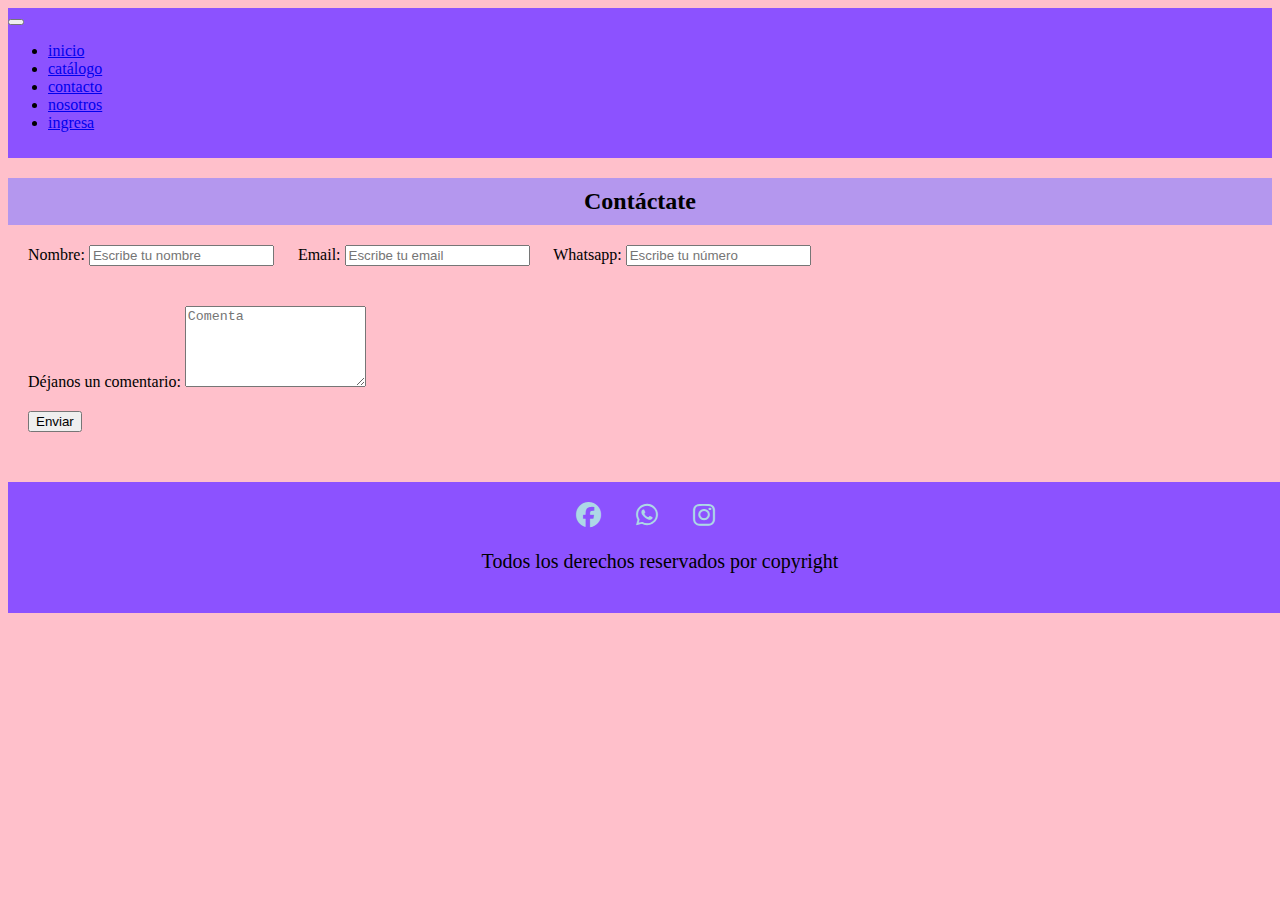
<file: pages/contacto.html>
<!DOCTYPE html>
<html lang="es">

<head>
    <meta charset="UTF-8">
    <meta http-equiv="X-UA-Compatible" content="IE=edge">
    <meta name="viewport" content="width=device-width, initial-scale=1.0">
    <title>Contacto</title>
    <link rel="stylesheet" href="https://cdn.jsdelivr.net/npm/bootstrap@4.6.1/dist/css/bootstrap.min.css"
        integrity="sha384-zCbKRCUGaJDkqS1kPbPd7TveP5iyJE0EjAuZQTgFLD2ylzuqKfdKlfG/eSrtxUkn" crossorigin="anonymous">
    <link rel="stylesheet" href="https://cdnjs.cloudflare.com/ajax/libs/font-awesome/6.1.1/css/all.min.css">
    <link rel="stylesheet" href="../estilos/estilos.css">
    <link rel="icon" href="../assets/img/logos.ico">
</head>

<body>

    <header>
        <!-- Barra de navegación comienza -->
        <nav class="navbar navbar-expand-md navbar-dark" id="bg-color">
            <!-- Brand -->
            <a class="navbar-brand" href="#"></a>

            <!-- Toggler/collapsibe Button -->
            <button class="navbar-toggler" type="button" data-toggle="collapse" data-target="#collapsibleNavbar">
                <span class="navbar-toggler-icon"></span>
            </button>

            <!-- Navbar links -->
            <div class="collapse navbar-collapse" id="collapsibleNavbar">
                <ul class="navbar-nav">
                    <li class="nav-item">
                        <a class="nav-link" href="../index.html">inicio</a>
                    </li>
                    <li class="nav-item">
                        <a class="nav-link" href="../pages/catalogo.html">catálogo</a>
                    </li>
                    <li class="nav-item">
                        <a class="nav-link" href="../pages/contacto.html">contacto</a>
                    </li>
                    <li class="nav-item">
                        <a class="nav-link" href="../pages/nosotros.html">nosotros</a>
                    </li>
                    <li class="nav-item">
                        <a class="nav-link" href="../pages/ingresa.html">ingresa</a>
                    </li>
                </ul>
            </div>
        </nav>
        <!-- Barra de navegación termina -->
    </header>
    <h2>Contáctate</h2>
    <div class="form-group">
        <form class="form-inline" action="/action_page.php">
            <label for="usr">Nombre:</label>
            <input type="text" class="form-control" id="usr" placeholder="Escribe tu nombre">
            <label for="email">Email:</label>
            <input type="email" class="form-control" placeholder="Escribe tu email" id="email">
            <label for="usr">Whatsapp:</label>
            <input type="text" class="form-control" placeholder="Escribe tu número" id="usr">
        </form>
    </div>
    <!-- Comentar incia -->
    <div class="form-group">
        <label for="comment">Déjanos un comentario:</label>
        <textarea class="form-control" rows="5" id="comment" placeholder="Comenta"></textarea>
    </div>
    <!-- Comentar termina -->
    <div class="boton">
        <button type="submit" class="btn btn-primary">Enviar</button>
    </div>
    <footer>
        <div class="redes">
            <a href="https://www.facebook.com" target= “_blank”><i class="fa-brands fa-facebook"></i></a>
            <a href="https://www.whatsapp.com" target= “_blank”><i class="fa-brands fa-whatsapp"></i></a>
            <a href="https://www.instagram.com" target= “_blank”><i class="fa-brands fa-instagram"></i></a>
        </div>
        <p>Todos los derechos reservados por copyright</p>
    </footer>
    <script src="https://cdn.jsdelivr.net/npm/jquery@3.5.1/dist/jquery.slim.min.js"
        integrity="sha384-DfXdz2htPH0lsSSs5nCTpuj/zy4C+OGpamoFVy38MVBnE+IbbVYUew+OrCXaRkfj" crossorigin="anonymous">
    </script>
    <script src="https://cdn.jsdelivr.net/npm/popper.js@1.16.1/dist/umd/popper.min.js"
        integrity="sha384-9/reFTGAW83EW2RDu2S0VKaIzap3H66lZH81PoYlFhbGU+6BZp6G7niu735Sk7lN" crossorigin="anonymous">
    </script>
    <script src="https://cdn.jsdelivr.net/npm/bootstrap@4.6.1/dist/js/bootstrap.min.js"
        integrity="sha384-VHvPCCyXqtD5DqJeNxl2dtTyhF78xXNXdkwX1CZeRusQfRKp+tA7hAShOK/B/fQ2" crossorigin="anonymous">
    </script>
</body>

</html>
</file>
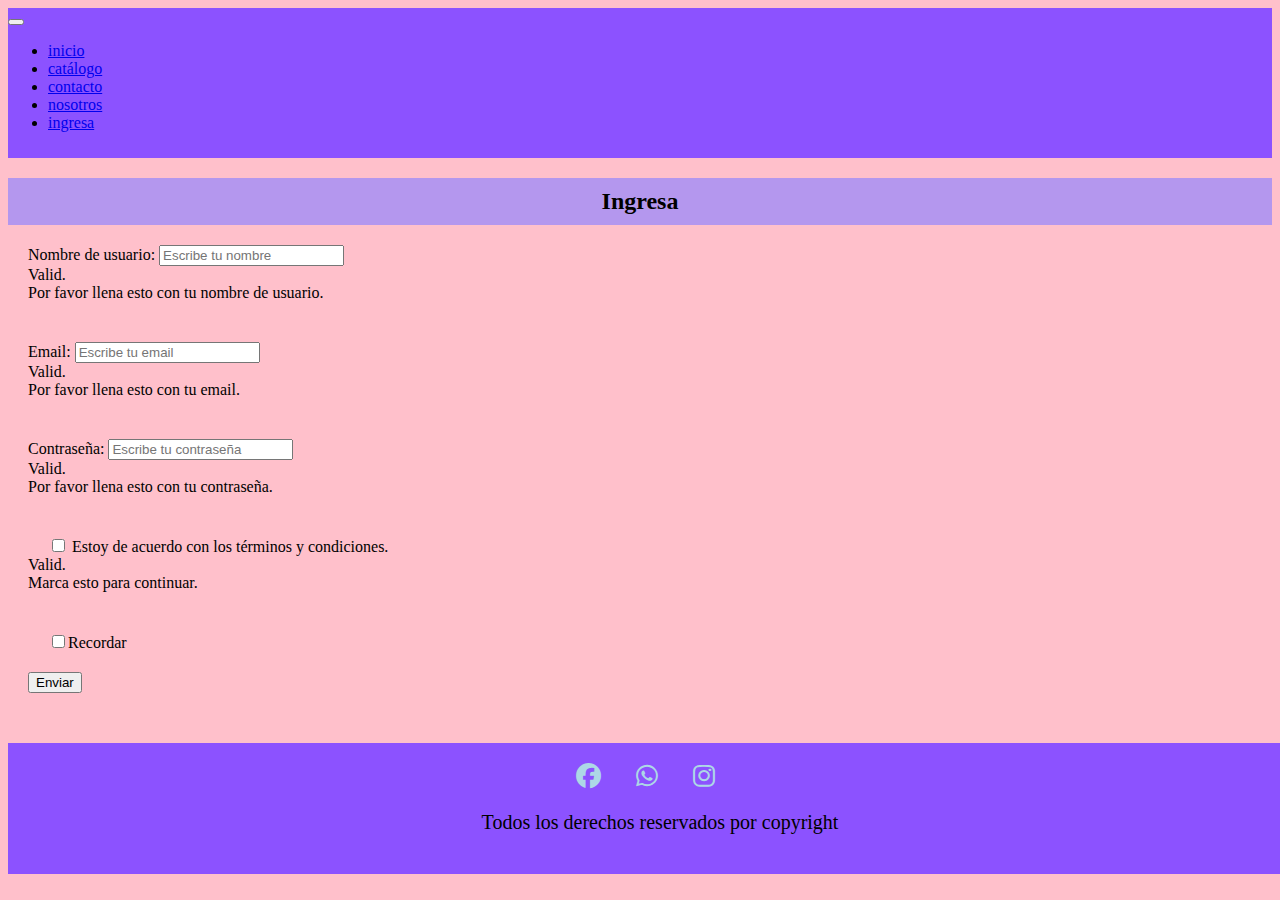
<file: pages/ingresa.html>
<!DOCTYPE html>
<html lang="es">

<head>
    <meta charset="UTF-8">
    <meta http-equiv="X-UA-Compatible" content="IE=edge">
    <meta name="viewport" content="width=device-width, initial-scale=1.0">
    <title>Ingresa</title>
    <link rel="stylesheet" href="https://cdn.jsdelivr.net/npm/bootstrap@4.6.1/dist/css/bootstrap.min.css"
        integrity="sha384-zCbKRCUGaJDkqS1kPbPd7TveP5iyJE0EjAuZQTgFLD2ylzuqKfdKlfG/eSrtxUkn" crossorigin="anonymous">
    <link rel="stylesheet" href="https://cdnjs.cloudflare.com/ajax/libs/font-awesome/6.1.1/css/all.min.css">
    <link rel="stylesheet" href="../estilos/estilos.css">
    <link rel="icon" href="../assets/img/logos.ico">
</head>

<body>

    <header>
        <nav class="navbar navbar-expand-md navbar-dark" id="bg-color">
            <!-- Brand -->
            <a class="navbar-brand" href="#"></a>

            <!-- Toggler/collapsibe Button -->
            <button class="navbar-toggler" type="button" data-toggle="collapse" data-target="#collapsibleNavbar">
                <span class="navbar-toggler-icon"></span>
            </button>

            <!-- Navbar links -->
            <div class="collapse navbar-collapse" id="collapsibleNavbar">
                <ul class="navbar-nav">
                    <li class="nav-item">
                        <a class="nav-link" href="../index.html">inicio</a>
                    </li>
                    <li class="nav-item">
                        <a class="nav-link" href="../pages/catalogo.html">catálogo</a>
                    </li>
                    <li class="nav-item">
                        <a class="nav-link" href="../pages/contacto.html">contacto</a>
                    </li>
                    <li class="nav-item">
                        <a class="nav-link" href="../pages/nosotros.html">nosotros</a>
                    </li>
                    <li class="nav-item">
                        <a class="nav-link" href="../pages/ingresa.html">ingresa</a>
                    </li>
                </ul>
            </div>
        </nav>
    </header>
    <main>
        <h2>Ingresa</h2>
        <form action="/action_page.php" class="was-validated">
            <div class="form-group">
                <label for="uname">Nombre de usuario:</label>
                <input type="text" class="form-control" id="uname" placeholder="Escribe tu nombre" name="uname"
                    required>
                <div class="valid-feedback">Valid.</div>
                <div class="invalid-feedback">Por favor llena esto con tu nombre de usuario.</div>
            </div>
            <div class="form-group">
                <label for="email">Email:</label>
                <input type="email" class="form-control" placeholder="Escribe tu email" id="email"
                    required>
                <div class="valid-feedback">Valid.</div>
                <div class="invalid-feedback">Por favor llena esto con tu email.</div>
            </div>
            <div class="form-group">
                <label for="pwd">Contraseña:</label>
                <input type="password" class="form-control" id="pwd" placeholder="Escribe tu contraseña" name="pswd"
                    required>
                <div class="valid-feedback">Valid.</div>
                <div class="invalid-feedback">Por favor llena esto con tu contraseña.</div>
            </div>
            <div class="form-group form-check">
                <label class="form-check-label">
                    <input class="form-check-input" type="checkbox" name="remember" required> Estoy de acuerdo con los
                    términos y condiciones.
                    <div class="valid-feedback">Valid.</div>
                    <div class="invalid-feedback">Marca esto para continuar.</div>
                </label>
            </div>
            <div class="form-group form-check">
                <label class="form-check-label">
                    <input class="form-check-input" type="checkbox">Recordar
                </label>
            </div>
            <div class="boton">
                <button type="submit" class="btn btn-primary">Enviar</button>
            </div>

        </form>
    </main>
    <footer>
        <div class="redes">
            <a href="https://www.facebook.com"><i class="fa-brands fa-facebook"></i></a>
            <a href="https://www.whatsapp.com"><i class="fa-brands fa-whatsapp"></i></a>
            <a href="https://www.instagram.com"><i class="fa-brands fa-instagram"></i></a>
        </div>
        <p>Todos los derechos reservados por copyright</p>
    </footer>

    <script src="https://cdn.jsdelivr.net/npm/jquery@3.5.1/dist/jquery.slim.min.js"
        integrity="sha384-DfXdz2htPH0lsSSs5nCTpuj/zy4C+OGpamoFVy38MVBnE+IbbVYUew+OrCXaRkfj" crossorigin="anonymous">
    </script>
    <script src="https://cdn.jsdelivr.net/npm/popper.js@1.16.1/dist/umd/popper.min.js"
        integrity="sha384-9/reFTGAW83EW2RDu2S0VKaIzap3H66lZH81PoYlFhbGU+6BZp6G7niu735Sk7lN" crossorigin="anonymous">
    </script>
    <script src="https://cdn.jsdelivr.net/npm/bootstrap@4.6.1/dist/js/bootstrap.min.js"
        integrity="sha384-VHvPCCyXqtD5DqJeNxl2dtTyhF78xXNXdkwX1CZeRusQfRKp+tA7hAShOK/B/fQ2" crossorigin="anonymous">
    </script>
</body>

</html>
</file>
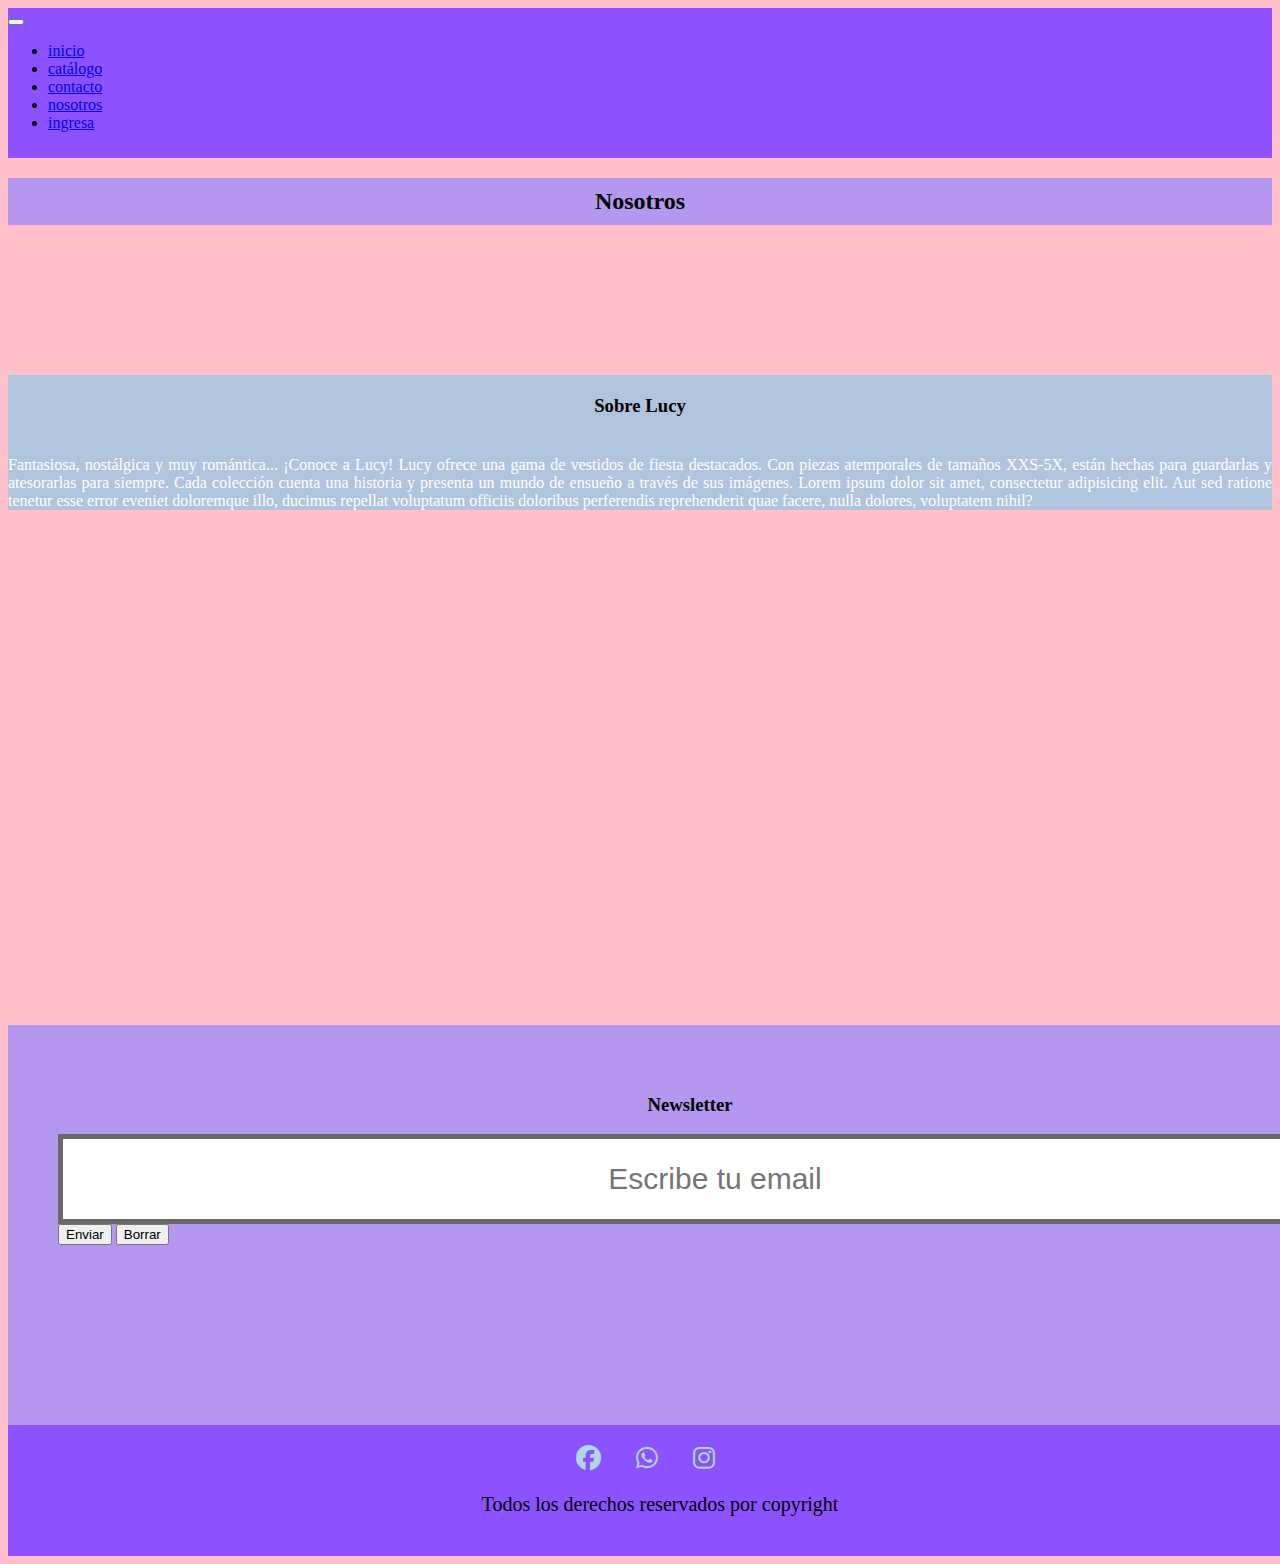
<file: pages/nosotros.html>
<!DOCTYPE html>
<html lang="es">
<head>
    <meta charset="UTF-8">
    <meta http-equiv="X-UA-Compatible" content="IE=edge">
    <meta name="viewport" content="width=device-width, initial-scale=1.0">
    <title>Nosotros</title>
    <link rel="stylesheet" href="https://cdn.jsdelivr.net/npm/bootstrap@4.6.1/dist/css/bootstrap.min.css" integrity="sha384-zCbKRCUGaJDkqS1kPbPd7TveP5iyJE0EjAuZQTgFLD2ylzuqKfdKlfG/eSrtxUkn" crossorigin="anonymous">
    <link rel="stylesheet" href="https://cdnjs.cloudflare.com/ajax/libs/font-awesome/6.1.1/css/all.min.css">
    <link rel="stylesheet" href="../estilos/estilos.css">
    <link rel="icon" href="../assets/img/logos.ico">
</head>
<body>
    
    <header>
        <nav class="navbar navbar-expand-md navbar-dark" id="bg-color">
            <!-- Brand -->
            <a class="navbar-brand" href="#"></a>
          
            <!-- Toggler/collapsibe Button -->
            <button class="navbar-toggler" type="button" data-toggle="collapse" data-target="#collapsibleNavbar">
                <span class="navbar-toggler-icon"></span>
            </button>
          
            <!-- Navbar links -->
            <div class="collapse navbar-collapse" id="collapsibleNavbar">
            <ul class="navbar-nav">
                <li class="nav-item">
                    <a class="nav-link" href="../index.html">inicio</a>
                </li>
                <li class="nav-item">
                    <a class="nav-link" href="../pages/catalogo.html">catálogo</a>
                </li>
                <li class="nav-item">
                    <a class="nav-link" href="../pages/contacto.html">contacto</a>
                </li>
                <li class="nav-item">
                    <a class="nav-link" href="../pages/nosotros.html">nosotros</a>
                </li>
                <li class="nav-item">
                    <a class="nav-link" href="../pages/ingresa.html">ingresa</a>
                </li>
            </ul>
            </div>
        </nav>
    </header>
    <main>
        <h2>Nosotros</h2>
        <div class="container-fluid nosotros">
            <div class="row">
                <div class="nleft col-md-4 col-8"></div>
                <div class="nright col-md-8 col-4">
                    <h3>Sobre Lucy</h3>
                    <p>Fantasiosa, nostálgica y muy romántica... ¡Conoce a Lucy!
                        Lucy ofrece una gama de vestidos de fiesta destacados. Con piezas atemporales de tamaños XXS-5X, están hechas para guardarlas y atesorarlas para siempre.
                        Cada colección cuenta una historia y presenta un mundo de ensueño a través de sus imágenes.
                        Lorem ipsum dolor sit amet, consectetur adipisicing elit. Aut sed ratione tenetur esse error eveniet doloremque illo, ducimus repellat voluptatum officiis doloribus perferendis reprehenderit quae facere, nulla dolores, voluptatem nihil?</p>
                </div>
            </div>
        </div>
    </main>
    <section class="container-fluid newsletter">
        <form action="">
            <h3>Newsletter</h3>
            <input type="text" placeholder="Escribe tu email">
            <button type="submit" class="btn btn-primary">Enviar</button>
            <button type="reset" class="btn btn-primary" value="borrar datos">Borrar</button>
        </form>
    </section>
    <footer>
        <div class="redes">
            <a href="https://www.facebook.com"><i class="fa-brands fa-facebook"></i></a>
            <a href="https://www.whatsapp.com"><i class="fa-brands fa-whatsapp"></i></a>
            <a href="https://www.instagram.com"><i class="fa-brands fa-instagram"></i></a>
        </div>
        <p>Todos los derechos reservados por copyright</p>
    </footer>
    
    <script src="https://cdn.jsdelivr.net/npm/jquery@3.5.1/dist/jquery.slim.min.js" integrity="sha384-DfXdz2htPH0lsSSs5nCTpuj/zy4C+OGpamoFVy38MVBnE+IbbVYUew+OrCXaRkfj" crossorigin="anonymous"></script>
    <script src="https://cdn.jsdelivr.net/npm/popper.js@1.16.1/dist/umd/popper.min.js" integrity="sha384-9/reFTGAW83EW2RDu2S0VKaIzap3H66lZH81PoYlFhbGU+6BZp6G7niu735Sk7lN" crossorigin="anonymous"></script>
    <script src="https://cdn.jsdelivr.net/npm/bootstrap@4.6.1/dist/js/bootstrap.min.js" integrity="sha384-VHvPCCyXqtD5DqJeNxl2dtTyhF78xXNXdkwX1CZeRusQfRKp+tA7hAShOK/B/fQ2" crossorigin="anonymous"></script>
</body>
</html>
</file>
<file: estilos/estilos.css>
header{
    background-color: pink;
    height: 150px;
    width: 100%;
}
#bg-color{
    background-color: #8c52ff;
    height: 150px;
}
.navbar-brand{
    background-image: url(../assets/img/logolucy.png);
    height: 150px;
    width: 150px;
    background-size: 100%;
    background-repeat: no-repeat;
    background-position: center;
}
div ul li a{
    background-color: #8c52ff;
}
body{
    background-color: pink;
}
h2{
    text-align: center;
    background-color: #b497ee;
    padding: 10px;
    margin-bottom: 0;
}
.container-fluid{
    margin-top: 150px;
}
.jumbotron{
    background-image: url(../assets/img/rainbow33.png);
    background-size: cover;
    background-position: center;
    height: 500px;
    color: #8c52ff;
    text-shadow: 1px 1px 5px black;
    border-radius: 0;
    margin-bottom: 0;
}
main p{
    color: white;
}
.nosotros{
    height: 500px;
    width: 100%;
    background-color: pink;
}
.nleft{
    background-color: #8c52ff;
    background-image: url(../assets/img/cloud2.png);
    background-size: cover;
    background-position: center;
    background-repeat: no-repeat;
}

.catalogo{
    height: 500px;
    width: 100%;
    background-color: pink;
}
.row{
    height: 500px;
}

.nright{
    background-color: lightsteelblue;
}
.nright h3{
    text-align: center;
    padding: 20px;
}
.nright p{
    text-align: justify;
}

.newsletter{
    width: 100%;
    min-height: 300px;
    background-color: #b497ee;
    padding: 50px;
}
.newsletter input{
    width: 100%;
    text-align: center;
    padding: 20px;
    height: 40px;
    border: 5px solid dimgray;
    font-size: 30px;
}
h3{
    text-align: center;
}
input:focus{
    color: blue;
}

.card:hover{
    background-color: #b497ee;
}
.card-body p{
    color: black;
}
.form-group{
    padding: 20px;
    margin-right: 20px;
}
.form-control{
    margin-right: 20px;
}
.boton{
    padding-left: 20px;
    padding-bottom: 50px;
}
.form-check-label{
    padding-left: 20px;
}
footer{
    min-height: 90px;
    width: 100%;
    background-color: #8c52ff;
    text-align: center;
    font-size: 20px;
    padding: 20px;
}
.redes a{
    min-height: 90px;
    width: 100%;
    color: lightblue;
    font-size: 25px;
    padding-right: 15px;
    padding-top: 20px;
    letter-spacing: 15px;
}
</file>
